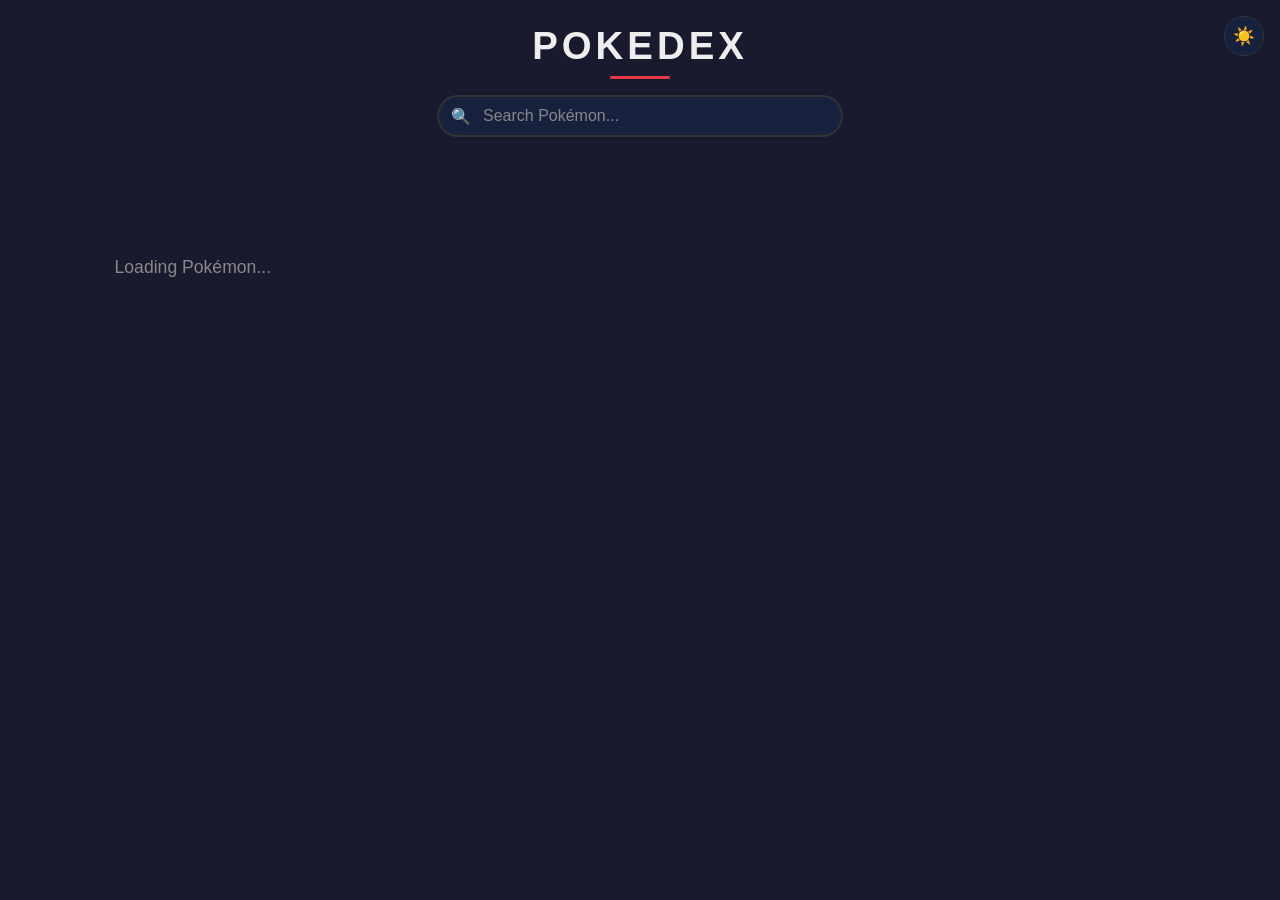
<file: index.html>
<!DOCTYPE html>
<html lang="en">
<head>
  <meta charset="UTF-8" />
  <meta name="viewport" content="width=device-width, initial-scale=1.0" />
  <title>Pokedex</title>
  <link rel="stylesheet" href="style.css" />
</head>
<body>
  <button id="theme-toggle" onclick="toggleTheme()">☀️</button>
  <h1>Pokedex</h1>
  <div class="search-wrap">
    <span class="icon">&#128269;</span>
    <input id="poke-search" type="text" placeholder="Search Pokémon..." />
  </div>
  <div id="type-filters"></div>
  <div id="poke-grid" class="grid"></div>
  <script src="app.js"></script>
</body>
</html>
</file>
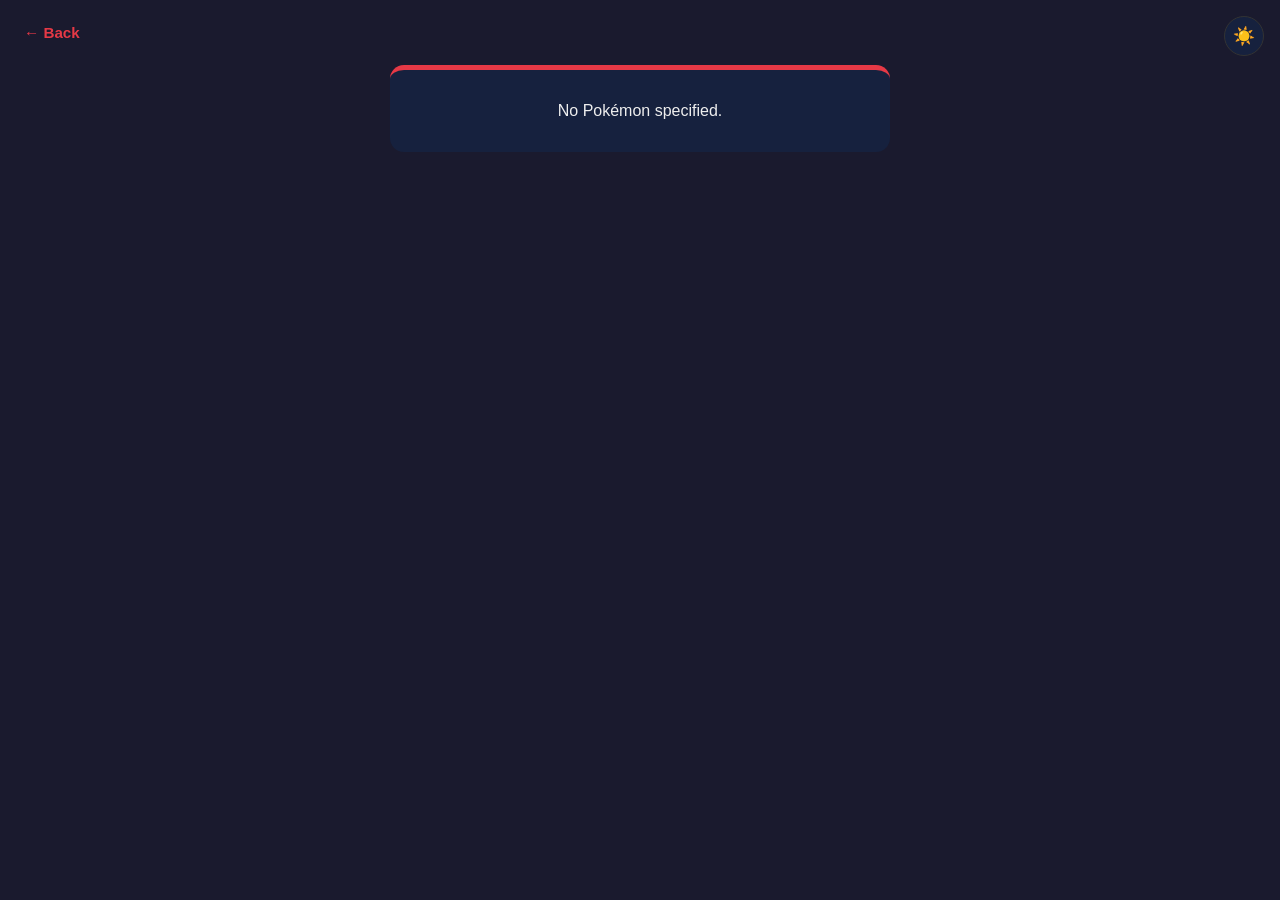
<file: details.html>
<!DOCTYPE html>
<html lang="en">
<head>
  <meta charset="UTF-8" />
  <meta name="viewport" content="width=device-width, initial-scale=1.0" />
  <title>Pokemon Details</title>
  <link rel="stylesheet" href="style.css" />
</head>
<body>
  <button id="theme-toggle" onclick="toggleTheme()">☀️</button>
  <a href="index.html" class="back">← Back</a>
  <div id="poke-info" class="detail"></div>
  <script src="app.js"></script>
</body>
</html>
</file>
<file: style.css>
* {
  box-sizing: border-box;
  margin: 0;
  padding: 0;
}

/* --- Theme variables --- */
:root {
  --bg: #1a1a2e;
  --card-bg: #16213e;
  --text: #eee;
  --muted: #888;
  --border: #333;
  --bar-bg: #0f3460;
}

body.light {
  --bg: #f0f4f8;
  --card-bg: #ffffff;
  --text: #222;
  --muted: #666;
  --border: #ccc;
  --bar-bg: #dde3ed;
}

body {
  font-family: 'Segoe UI', sans-serif;
  background: var(--bg);
  padding: 24px;
  color: var(--text);
  min-height: 100vh;
  transition: background 0.3s, color 0.3s;
}

h1 {
  text-align: center;
  font-size: 2.4rem;
  letter-spacing: 4px;
  text-transform: uppercase;
  color: var(--text);
  margin-bottom: 16px;
}

h1::after {
  content: '';
  display: block;
  width: 60px;
  height: 3px;
  background: #e63946;
  margin: 8px auto 0;
  border-radius: 2px;
}

/* --- Theme toggle --- */
#theme-toggle {
  position: fixed;
  top: 16px;
  right: 16px;
  background: var(--card-bg);
  border: 1px solid var(--border);
  border-radius: 50%;
  width: 40px;
  height: 40px;
  font-size: 1.1rem;
  cursor: pointer;
  z-index: 99;
  transition: background 0.3s;
}

/* --- Search --- */
.search-wrap {
  display: flex;
  justify-content: center;
  margin-bottom: 16px;
}

.search-wrap .icon {
  display: flex;
  align-items: center;
  padding: 0 12px;
  background: var(--card-bg);
  border: 2px solid var(--border);
  border-right: none;
  border-radius: 30px 0 0 30px;
  color: var(--muted);
  font-size: 1rem;
  transition: background 0.3s;
}

#poke-search {
  width: 100%;
  max-width: 360px;
  padding: 10px 16px 10px 0;
  border-radius: 0 30px 30px 0;
  border: 2px solid var(--border);
  border-left: none;
  background: var(--card-bg);
  color: var(--text);
  font-size: 1rem;
  outline: none;
  transition: border-color 0.2s, background 0.3s;
}

#poke-search::placeholder { color: var(--muted); }

.search-wrap:focus-within .icon,
.search-wrap:focus-within #poke-search {
  border-color: #e63946;
}

/* --- Type filters --- */
#type-filters {
  display: flex;
  flex-wrap: wrap;
  justify-content: center;
  gap: 8px;
  max-width: 900px;
  margin: 0 auto 24px;
}

.type-btn {
  border: none;
  border-radius: 20px;
  padding: 5px 14px;
  font-size: 0.78rem;
  font-weight: bold;
  color: #fff;
  cursor: pointer;
  text-transform: capitalize;
  opacity: 0.6;
  transition: opacity 0.2s, transform 0.15s;
}

.type-btn:hover  { opacity: 0.85; }
.type-btn.active { opacity: 1; transform: scale(1.1); outline: 2px solid #fff; }

/* --- Grid --- */
.grid {
  display: grid;
  grid-template-columns: repeat(auto-fill, minmax(170px, 1fr));
  gap: 18px;
  max-width: 1100px;
  margin: 0 auto;
}

.card {
  background: var(--card-bg);
  border-radius: 12px;
  padding: 18px 14px 14px;
  text-align: center;
  border-top: 4px solid #555;
  cursor: pointer;
  transition: transform 0.2s, box-shadow 0.2s, background 0.3s;
}

.card:hover {
  transform: translateY(-6px);
  box-shadow: 0 10px 24px rgba(0,0,0,0.4);
}

.card img {
  width: 96px;
  height: 96px;
  image-rendering: pixelated;
}

.card .id {
  font-size: 0.72rem;
  color: var(--muted);
  margin-bottom: 2px;
}

.card h3 {
  text-transform: capitalize;
  font-size: 1rem;
  margin: 4px 0 8px;
  color: var(--text);
}

.card .badge {
  display: inline-block;
  font-size: 0.7rem;
  text-transform: capitalize;
  color: #fff;
  border-radius: 20px;
  padding: 2px 10px;
  margin: 2px;
}

.card button {
  display: block;
  width: 100%;
  margin-top: 10px;
  background: #e63946;
  color: #fff;
  border: none;
  border-radius: 8px;
  padding: 7px 0;
  cursor: pointer;
  font-size: 0.85rem;
  transition: background 0.2s;
}

.card button:hover { background: #c1121f; }

.card.legendary {
  background: #1e1a0e;
  box-shadow: 0 0 12px rgba(255, 215, 0, 0.15);
}

body.light .card.legendary { background: #fdf8e1; }

.legend-tag {
  font-size: 0.7rem;
  color: #FFD700;
  font-weight: bold;
  letter-spacing: 1px;
  margin-bottom: 2px;
}

.section-divider {
  grid-column: 1 / -1;
  text-align: center;
  padding: 10px 0 4px;
  font-size: 1.1rem;
  font-weight: bold;
  color: #FFD700;
  letter-spacing: 3px;
  border-top: 1px solid var(--border);
  margin-top: 8px;
}

/* --- Detail page --- */
.back {
  display: inline-block;
  margin-bottom: 24px;
  color: #e63946;
  text-decoration: none;
  font-weight: bold;
  font-size: 0.95rem;
}

.detail {
  max-width: 500px;
  margin: 0 auto;
  background: var(--card-bg);
  border-radius: 14px;
  padding: 32px 28px;
  text-align: center;
  border-top: 5px solid #e63946;
  transition: background 0.3s;
}

.detail img {
  width: 160px;
  height: 160px;
  image-rendering: pixelated;
}

.detail h2 {
  text-transform: capitalize;
  font-size: 2rem;
  margin: 10px 0 6px;
  color: var(--text);
}

.detail .types { margin-bottom: 20px; }

.detail .types span {
  display: inline-block;
  color: #fff;
  border-radius: 20px;
  padding: 3px 14px;
  margin: 3px;
  font-size: 0.82rem;
  text-transform: capitalize;
}

/* --- Stat bars --- */
.stats { text-align: left; margin-top: 18px; }

.stat-row {
  display: flex;
  align-items: center;
  gap: 10px;
  margin-bottom: 10px;
}

.stat-row .label {
  width: 110px;
  font-size: 0.78rem;
  text-transform: capitalize;
  color: var(--muted);
  flex-shrink: 0;
}

.stat-row .value {
  width: 30px;
  font-size: 0.82rem;
  font-weight: bold;
  color: var(--text);
  text-align: right;
  flex-shrink: 0;
}

.bar-bg {
  flex: 1;
  background: var(--bar-bg);
  border-radius: 6px;
  height: 8px;
  overflow: hidden;
}

.bar-fill {
  height: 100%;
  border-radius: 6px;
  transition: width 0.6s ease;
}

.info-row {
  display: flex;
  justify-content: space-around;
  margin: 16px 0 6px;
  font-size: 0.85rem;
  color: var(--muted);
}

.info-row div span {
  display: block;
  font-size: 1rem;
  font-weight: bold;
  color: var(--text);
}

.loading {
  text-align: center;
  margin-top: 80px;
  font-size: 1.1rem;
  color: var(--muted);
}
</file>
